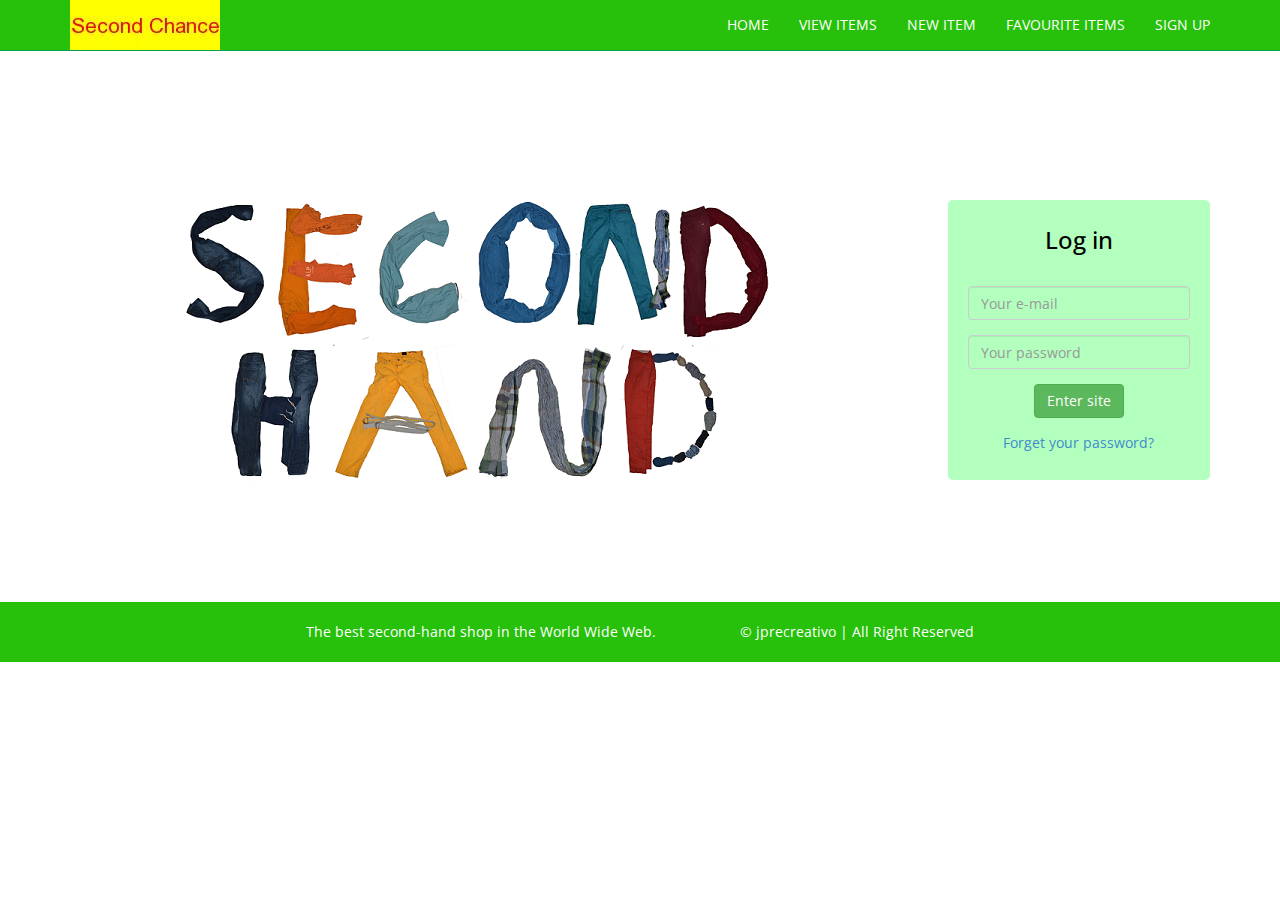
<file: web/index.html>
<!DOCTYPE html>

<html lang="en">

    <head>
        <meta charset="utf-8">
        <meta name="viewport" content="width=device-width, initial-scale=1, maximum-scale=1">
        <meta name="description" content="Find and share second hand items. Give them another opportunity!">
        <meta name="author" content="jprecreativo">

        <title>Second chance, the best second-hand site!</title>
        <!--REQUIRED STYLE SHEETS-->
        <!-- BOOTSTRAP CORE STYLE CSS -->
        <link href="CSS/bootstrap.css" rel="stylesheet" />
        <!-- FONTAWESOME STYLE CSS -->
        <link href="CSS/font-awesome.min.css" rel="stylesheet" />
        <!-- CUSTOM STYLE CSS -->
        <link href="CSS/style.css" rel="stylesheet" />
        <!-- GOOGLE FONT -->
        <link href='http://fonts.googleapis.com/css?family=Open+Sans' rel='stylesheet' type='text/css' />
        <!-- HTML5 shim and Respond.js IE8 support of HTML5 elements and media queries -->
        <!--[if lt IE 9]>
          <script src="https://oss.maxcdn.com/libs/html5shiv/3.7.0/html5shiv.js"></script>
          <script src="https://oss.maxcdn.com/libs/respond.js/1.3.0/respond.min.js"></script>
        <![endif]-->
        <link rel="shortcut icon" href="images/favicon.ico" />
    </head>
    <body>
        <!-- Navigation -->
        <header>
            <nav class="navbar navbar-inverse navbar-fixed-top" role="navigation">
                <div class="container">
                    <div class="navbar-header">
                        <button type="button" class="navbar-toggle" data-toggle="collapse" data-target=".navbar-ex1-collapse">
                            <span class="sr-only">Toggle navigation</span>
                            <span class="icon-bar"></span>
                            <span class="icon-bar"></span>
                            <span class="icon-bar"></span>
                        </button>
                        <img src="images/second-chance.jpg" alt="SecondChance Logo">
                    </div>
                    <!-- Collect the nav links for toggling -->
                    <div class="collapse navbar-collapse navbar-ex1-collapse">
                        <ul class="nav navbar-nav navbar-right">
                            <li><a href="/SecondChance">HOME</a>
                            </li>
                            <li><a href="/SecondChance/ViewItems">VIEW ITEMS</a>
                            </li>

                            <li><a href="/SecondChance/NewItem.html">NEW ITEM</a>
                            </li>
                            
                            <li><a href="#contact-sec">FAVOURITE ITEMS</a>
                            </li>

                            <li><a href="#contact-sec">SIGN UP</a>
                            </li>

                        </ul>
                    </div>
                    <!-- /.navbar-collapse -->
                </div>
                <!-- /.container -->
            </nav>
        </header>
        <!--End Navigation -->

        <!--Header section  -->
        <div id="home">
            <div class="container" >
                <div class="row ">
                    <div class="col-md-9 col-sm-9">
                        <!-- <h1 class="head-main">The Real Time</h1>
                        <span class="head-sub-main">Lorem ipsum dolor</span> -->
                        <div class="head-last">

                            <img id="SecondHandImg" src="images/Secondhand.png" alt="Second Hand">
                        
                        </div>

                    </div>
                    <div class="col-md-3 col-sm-3">
                        <div class="div-trans text-center">
                            <h3>Log in</h3>
                            <form>

                                <div class="col-md-12 col-sm-12">
                                    <!-- <div class="form-group">
                                        <input type="text" class="form-control" required="required" placeholder="Name">
                                    </div> -->
                                </div>
                                <div class="col-md-12 col-sm-12">
                                    <div class="form-group">
                                        <input type="text" class="form-control" required="required" placeholder="Your e-mail">
                                    </div>
                                </div>


                                <div class="col-md-12 col-sm-12">
                                    <div class="form-group">
                                        <input type="password" name="pass" id="Textarea1" required="required" class="form-control" placeholder="Your password">
                                    </div>
                                    <div class="form-group">
                                        <button type="submit" class="btn btn-success">Enter site</button>
                                    </div>
                                    <div class="form-group">
                                        <a href="#">Forget your password?</a>
                                    </div>
                                    
                                </div>

                            </form>
                        </div>

                    </div>

                </div>
            </div>
        </div>
        <!--End Header section  -->
        <!--Services Section-->
        <!-- <section  id="services">
            <div class="container">

                <div class="row text-center">
                    <div class="col-md-8 col-md-offset-2">
                        <h2>Our Services</h2>

                    </div>

                </div>

                <div class="row text-center space-pad">
                    <div class="col-md-3 col-sm-3">

                        <div >

                            <i class="fa fa-camera fa-4x main-color"></i>


                            <h3>Responsive </h3>
                            <p>
                                Lorem ipsum dolor sit amet, consectetur adipiscing elit.
                                Curabitur nec nisl odio. Mauris vehicula at nunc id posuere.
                            </p>

                        </div>

                    </div>
                    <div class="col-md-3 col-sm-3">

                        <div >

                            <i class="fa fa-briefcase fa-4x main-color"></i>


                            <h3>100% Free </h3>
                            <p>
                                Lorem ipsum dolor sit amet, consectetur adipiscing elit.
                                Curabitur nec nisl odio. Mauris vehicula at nunc id posuere.
                            </p>

                        </div>

                    </div>
                    <div class="col-md-3 col-sm-3">

                        <div >

                            <i class="fa fa-desktop fa-4x main-color"></i>


                            <h3>Clean Code </h3>
                            <p>
                                Lorem ipsum dolor sit amet, consectetur adipiscing elit.
                                Curabitur nec nisl odio. Mauris vehicula at nunc id posuere.
                            </p>

                        </div>

                    </div>
                    <div class="col-md-3 col-sm-3">

                        <div>

                            <i class="fa fa-folder fa-4x main-color"></i>


                            <h3>Read to Use </h3>
                            <p>
                                Lorem ipsum dolor sit amet, consectetur adipiscing elit.
                                Curabitur nec nisl odio. Mauris vehicula at nunc id posuere.
                            </p>

                        </div>

                    </div>
                </div>
                <div class="row ">
                    <div class="col-md-6 col-sm-6">
                        <h3>Lorem ipsum dolor sit amet</h3>
                        <p>
                            Lorem ipsum dolor sit amet, consectetur adipiscing elit.
                            Curabitur nec nisl odio. Mauris vehicula at nunc id posuere.
                            Lorem ipsum dolor sit amet, consectetur adipiscing elit.
                            Curabitur nec nisl odio. Mauris vehicula at nunc id posuere.
                            Lorem ipsum dolor sit amet, consectetur adipiscing elit.

                        </p>
                    </div>
                    <div class="col-md-6 col-sm-6">
                        <div class="panel panel-default">

                            <div class="panel-body">
                                <ul class="nav nav-pills" style="background-color: #ECECEC;">
                                    <li class="active"><a href="#home-pills" data-toggle="tab">Home</a>
                                    </li>
                                    <li class=""><a href="#profile-pills" data-toggle="tab">Profile</a>
                                    </li>
                                    <li class=""><a href="#messages-pills" data-toggle="tab">Messages</a>
                                    </li>
                                    <li class=""><a href="#settings-pills" data-toggle="tab">Settings</a>
                                    </li>
                                </ul>

                                <div class="tab-content">
                                    <div class="tab-pane fade  active in" id="home-pills">
                                        <h4>Home Tab</h4>
                                        <p>Lorem ipsum dolor sit amet, consectetur adipisicing elit,  officia deserunt mollit anim id est laborum.</p>
                                    </div>
                                    <div class="tab-pane fade" id="profile-pills">
                                        <h4>Profile Tab</h4>
                                        <p>Lorem ipsum dolor sit amet, consectetur adipisicing elit,  officia deserunt mollit anim id est laborum.</p>

                                    </div>
                                    <div class="tab-pane fade" id="messages-pills">
                                        <h4>Messages Tab</h4>
                                        <p>Lorem ipsum dolor sit amet, consectetur adipisicing elit,  officia deserunt mollit anim id est laborum.</p>
                                    </div>
                                    <div class="tab-pane fade" id="settings-pills">
                                        <h4>Settings Tab</h4>
                                        <p>Lorem ipsum dolor sit amet, consectetur adipisicing elit,  officia deserunt mollit anim id est laborum.</p>
                                    </div>
                                </div>
                            </div>
                        </div>

                    </div>

                </div>
            </div>


        </section> -->
        <!--End Services Section-->
        <!--parallax one-->
        <!-- <section  id="Parallax-one">
            <div class="container">

                <div class="row text-center">
                    <div class="col-md-8 col-md-offset-2 ">
                        <h2><i class="fa fa-desktop fa-3x"></i>&nbsp;Just Space </h2>
                        <h4>
                            <strong>Lorem ipsum dolor sit amet, consectetur adipiscing elit.
                                Curabitur nec nisl odio. Mauris vehicula at nunc id posuere.
                            </strong>
                        </h4>
                    </div>

                </div>


            </div>
        </section> -->
        <!--./parallax one-->
        <!-- Pricing Section -->
        <!-- <section  id="price-sec">
            <div class="container">
                <div class="row text-center">
                    <div class="col-md-8 col-md-offset-2">

                        <h2>Pricing Options</h2>
                        <h4>
                            <strong>Lorem ipsum dolor sit amet, consectetur adipiscing elit.
                                Curabitur nec nisl odio. Mauris vehicula at nunc id posuere.
                            </strong>
                        </h4>
                    </div>

                </div>
                <div class="row text-center">

                    <div class="col-md-12 ">



                        <div class="col-md-3 col-sm-6">
                            <ul class="plan ">
                                <li class="plan-head">BASIC PLAN</li>
                                <li class="main-price">$99 only</li>
                                <li><strong>120 </strong>Users</li>
                                <li><strong>10 </strong>Emails</li>
                                <li><strong>12GB </strong>Spacce</li>
                                <li class="bottom">
                                    <a href="#contact-sec" class="btn btn-warning">SIGNUP HERE</a>
                                </li>
                            </ul>
                        </div>

                        <div class="col-md-3 col-sm-6">
                            <ul class="plan plan-active">
                                <li class="plan-head head-active ">SIMPLE PLAN</li>
                                <li class="main-price">$199 only</li>
                                <li><strong>120 </strong>Users</li>
                                <li><strong>10 </strong>Emails</li>
                                <li><strong>12GB </strong>Spacce</li>
                                <li class="bottom">
                                    <a href="#contact-sec" class="btn btn-primary">SIGNUP HERE</a>
                                </li>
                            </ul>
                        </div>
                        <div class="col-md-3 col-sm-6">
                            <ul class="plan">
                                <li class="plan-head">VALUE PLAN</li>
                                <li class="main-price">$299 only</li>
                                <li><strong>120 </strong>Users</li>
                                <li><strong>10 </strong>Emails</li>
                                <li><strong>12GB </strong>Spacce</li>
                                <li class="bottom">
                                    <a href="#contact-sec" class="btn btn-danger">SIGNUP HERE</a>
                                </li>
                            </ul>
                        </div>

                        <div class="col-md-3 col-sm-6">
                            <ul class="plan">
                                <li class="plan-head">ADVANCE PLAN</li>
                                <li class="main-price">$399 only</li>
                                <li><strong>120 </strong>Users</li>
                                <li><strong>10 </strong>Emails</li>
                                <li><strong>12GB </strong>Spacce</li>
                                <li class="bottom">
                                    <a href="#contact-sec" class="btn btn-success">SIGNUP HERE</a>
                                </li>
                            </ul>
                        </div>

                    </div>
                </div>


            </div>
        </section> -->
        <!--End Pricing Section -->
        <!--parallax two-->
        <!-- <section  id="Parallax-two">
            <div class="container">

                <div class="row text-center">
                    <div class="col-md-8 col-md-offset-2 ">
                        <h2><i class="fa fa-briefcase fa-3x"></i>&nbsp;Just Space </h2>
                        <h4>
                            <strong>Lorem ipsum dolor sit amet, consectetur adipiscing elit.
                                Curabitur nec nisl odio. Mauris vehicula at nunc id posuere.
                            </strong>
                        </h4>
                    </div>

                </div>


            </div>
        </section> -->
        <!--./parallax two-->


        <!-- Contact Section -->
        <!-- <section  id="contact-sec">
            <div class="container">
                <div class="row">
                    <div class="col-md-12">

                        <div id="social-icon">
                            <strong> Address:</strong> 124/56 , Your Street Lane, USA.
                            <a href="#"><i class="fa fa-facebook fa-2x"></i></a>
                            <a href="#"><i class="fa fa-twitter fa-2x"></i></a>
                            <a href="#"><i class="fa fa-linkedin fa-2x"></i></a>
                            <a href="#"><i class="fa fa-google-plus fa-2x"></i></a>
                            <a href="#"><i class="fa fa-pinterest fa-2x"></i></a>
                        </div>
                    </div>


                </div>
            </div>
        </section> -->

        <!--End Contact Section -->
        <!--footer Section -->
        <div class="for-full-back " id="footer">
            The best second-hand shop in the World Wide Web. &nbsp &nbsp &nbsp &nbsp &nbsp &nbsp &nbsp &nbsp &nbsp &nbsp &copy; jprecreativo | All Right Reserved
        </div>
    </body>
</html>
</file>
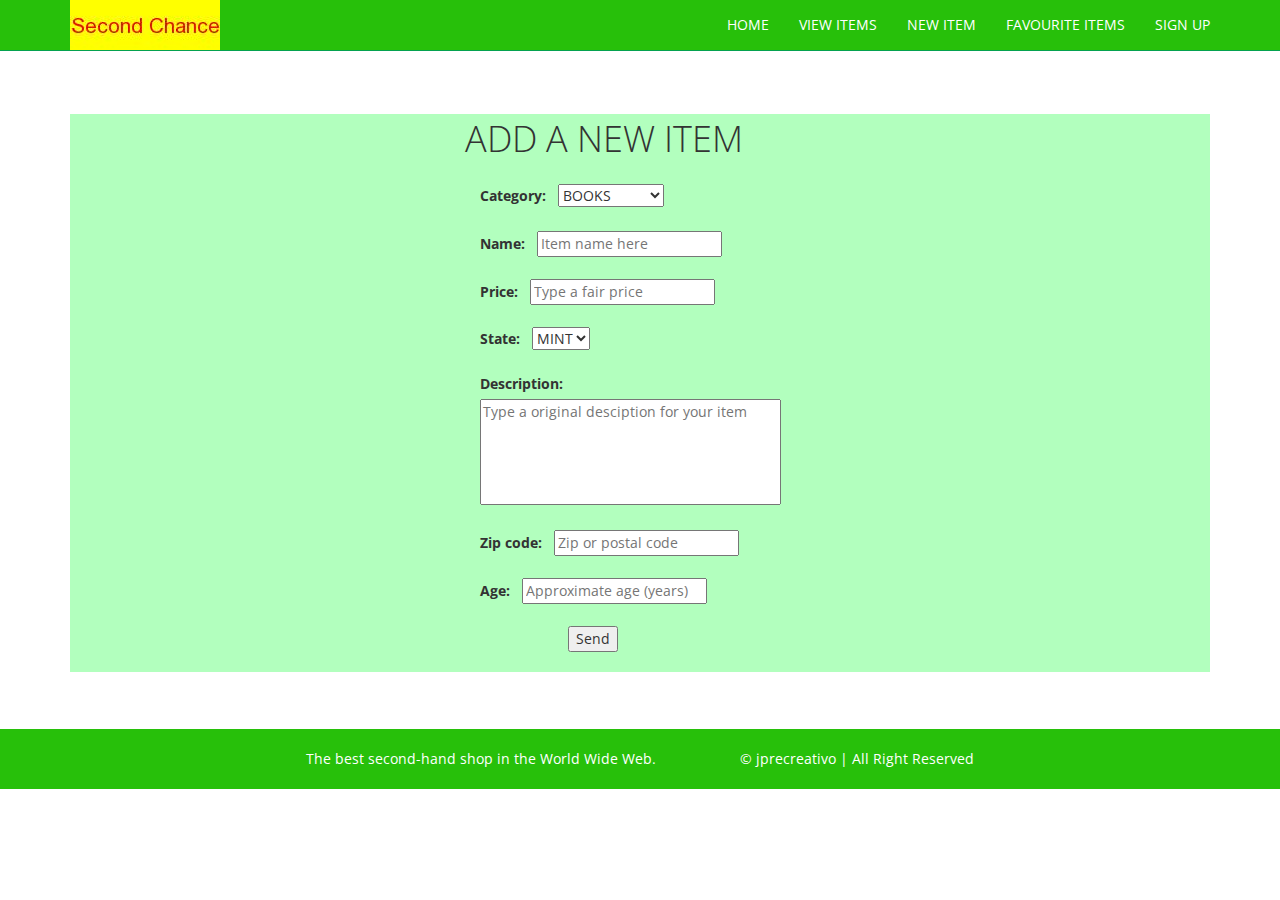
<file: web/NewItem.html>
<!DOCTYPE html>

<html lang="en">

    <head>
        <meta charset="utf-8">
        <meta name="viewport" content="width=device-width, initial-scale=1, maximum-scale=1">
        <meta name="description" content="Find and share second hand items. Give them another opportunity!">
        <meta name="author" content="jprecreativo">

        <title>Second chance, the best second-hand site!</title>
        <!--REQUIRED STYLE SHEETS-->
        <!-- BOOTSTRAP CORE STYLE CSS -->
        <link href="CSS/bootstrap.css" rel="stylesheet" />
        <!-- FONTAWESOME STYLE CSS -->
        <link href="CSS/font-awesome.min.css" rel="stylesheet" />
        <!-- CUSTOM STYLE CSS -->
        <link href="CSS/style.css" rel="stylesheet" />
        <!-- GOOGLE FONT -->
        <link href='http://fonts.googleapis.com/css?family=Open+Sans' rel='stylesheet' type='text/css' />
        <!-- HTML5 shim and Respond.js IE8 support of HTML5 elements and media queries -->
        <!--[if lt IE 9]>
          <script src="https://oss.maxcdn.com/libs/html5shiv/3.7.0/html5shiv.js"></script>
          <script src="https://oss.maxcdn.com/libs/respond.js/1.3.0/respond.min.js"></script>
        <![endif]-->
        <link rel="shortcut icon" href="images/favicon.ico" />
    </head>
    <body>
        <!-- Navigation -->
        <header>
            <nav class="navbar navbar-inverse navbar-fixed-top" role="navigation">
                <div class="container">
                    <div class="navbar-header">
                        <button type="button" class="navbar-toggle" data-toggle="collapse" data-target=".navbar-ex1-collapse">
                            <span class="sr-only">Toggle navigation</span>
                            <span class="icon-bar"></span>
                            <span class="icon-bar"></span>
                            <span class="icon-bar"></span>
                        </button>
                        <img src="images/second-chance.jpg" alt="SecondChance Logo">
                    </div>
                    <!-- Collect the nav links for toggling -->
                    <div class="collapse navbar-collapse navbar-ex1-collapse">
                        <ul class="nav navbar-nav navbar-right">
                            <li><a href="/SecondChance">HOME</a>
                            </li>
                            <li><a href="/SecondChance/ViewItems">VIEW ITEMS</a>
                            </li>

                            <li><a href="/SecondChance/NewItem.html">NEW ITEM</a>
                            </li>

                            <li><a href="#contact-sec">FAVOURITE ITEMS</a>
                            </li>

                            <li><a href="#contact-sec">SIGN UP</a>
                            </li>

                        </ul>
                    </div>
                    <!-- /.navbar-collapse -->
                </div>
                <!-- /.container -->
            </nav>
        </header>
        <!--End Navigation -->

        <!--Header section  -->
        <div id="home">
            <div class="container" >
                <div class="row ">
                    <div class="col-md-12 col-sm-12">
                        <div class="forms">
                            <p id="formNewItemP">ADD A NEW ITEM</p>
                            <form name="Datos" method="POST" action="NewItem">
                                <label for="categorySelect">Category:</label> &nbsp;
                                <select id="categorySelect" name="categorySelect" size="1" required>
                                    <option>BOOKS</option>
                                    <option>COMPUTING</option>
                                    <option>FURNITURE</option>
                                    <option>GAMES</option>
                                    <option>TOYS</option>
                                    <option>VEHICLES</option>
                                    <option>OTHERS</option>
                                </select>
                                <br> <br>
                                <label for="name">Name: </label> &nbsp;
                                <input type="text" id="name" name="name" placeholder="Item name here" required/> <br> <br>
                                <label for="price">Price: </label> &nbsp;
                                <input type="text" pattern="[0-9]{*}" id="price" name="price" placeholder="Type a fair price" required/> <br> <br>
                                <label for="stateSelect">State: </label> &nbsp;
                                <select id="stateSelect" name="stateSelect" size="1">
                                    <option>MINT</option>
                                    <option>USED</option>
                                    <option>OLD</option>
                                </select> <br> <br>
                                <label for="description">Description: </label> <br>
                                <textarea style="resize: none" rows="5" cols="35" name="description" id="description" placeholder="Type a original desciption for your item"></textarea> <br> <br>
                                <label for="ZC">Zip code: </label> &nbsp;
                                <input type="text" pattern="[0-9]{*}" id="ZC" name="ZC" placeholder="Zip or postal code"/> <br> <br> 
                                <label for="age">Age: </label> &nbsp;
                                <input type="text" pattern="[0-9]{*}" id="age" name="age" placeholder="Approximate age (years)"/> <br> <br>
                                <input type="submit" id="submitNewItem" name="submitNewItem" value="Send" /> <br> <br>
                            </form>
                        </div>
                    </div>
                </div>
            </div>
        </div>
        <div class="for-full-back " id="footer">
            The best second-hand shop in the World Wide Web. &nbsp &nbsp &nbsp &nbsp &nbsp &nbsp &nbsp &nbsp &nbsp &nbsp &copy; jprecreativo | All Right Reserved
        </div>
    </body>
</html>
</file>
<file: web/CSS/style.css>
﻿/*=============================================================
    Authour URI: www.binarytheme.com
    License: Commons Attribution 3.0

    http://creativecommons.org/licenses/by/3.0/

    100% To use For Personal And Commercial Use.
    IN EXCHANGE JUST GIVE US CREDITS AND TELL YOUR FRIENDS ABOUT US
   
    ========================================================  */



/*=======================================
    GENERAL STYLES
==================================================*/
body {
          font-family: 'Open Sans', sans-serif;
    font-size:14px;
}

.forms
{
    margin-top: 10%;
    margin-bottom: 5%;
    padding-left: 36%;
    background-color: rgba(0, 255, 41, 0.30);
}

#submitNewItem
{
    margin-left: 12%;
}

#formNewItemP
{
    font-family: 'Open Sans', sans-serif;
    font-size: 36px;
    padding-top: 10px;
    margin-left: -15px;
}

#filterButton
{
    margin-bottom: 0px;
}

.text-center {
    text-align:center;
}

.help-tip{
	position: absolute;
	top: 18px;
	right: 18px;
	text-align: center;
	background-color: #BCDBEA;
	border-radius: 50%;
	width: 24px;
	height: 24px;
	font-size: 14px;
	line-height: 26px;
	cursor: default;
        margin-top: 232px;
}

.help-tip:before{
	content:'?';
	font-weight: bold;
	color:#fff;
}

.help-tip:hover p{
	display:block;
	transform-origin: 100% 0%;

	-webkit-animation: fadeIn 0.3s ease-in-out;
	animation: fadeIn 0.3s ease-in-out;

}

.help-tip p{	/* The tooltip */
	display: none;
	text-align: left;
	background-color: #1E2021;
	padding: 10px;
	width: 300px;
	position: absolute;
	border-radius: 3px;
	box-shadow: 1px 1px 1px rgba(0, 0, 0, 0.2);
	right: -4px;
	color: #FFF;
	font-size: 13px;
	line-height: 1.4;
        margin-top: 5px;
}

.help-tip p:before{ /* The pointer of the tooltip */
	position: absolute;
	content: '';
	width:0;
	height: 0;
	border:6px solid transparent;
	border-bottom-color:#1E2021;
	right:10px;
	top:-12px;
}

.help-tip p:after{ /* Prevents the tooltip from being hidden */
	width:100%;
	height:40px;
	content:'';
	position: absolute;
	top:-40px;
	left:0;
}

/* CSS animation */

@-webkit-keyframes fadeIn {
	0% { 
		opacity:0; 
		transform: scale(0.6);
	}

	100% {
		opacity:100%;
		transform: scale(1);
	}
}

@keyframes fadeIn {
	0% { opacity:0; }
	100% { opacity:100%; }
}

h1, h2, h3, h4, h5, h6 {
   font-family: 'Open Sans', sans-serif;
}

h1 {
    margin-top:200px;
    text-transform:uppercase;
   
}
h2 {
    color:#27C00A;
}
    h2:after {
      display: block;
content: "";
height: 2px;
width: 150px;
background: #27C00A;
margin: 10px auto 40px;

    }
    

h3 {
    line-height:30px;
    padding-bottom:20px;
}
h4 {
    line-height:40px;
}

p {
    font-weight:300;
    line-height:30px;
    padding-bottom:20px;
}

.space-pad {
    padding-bottom:50px;
    padding-top:50px;
}


section {
    padding-top:50px;
    padding-bottom:40px;
}

/*=======================================
    COLOR CODES
==================================================*/
.main-color {
    color: #27C00A;
}

/*=======================================
    NAVIGATION STYLES
==================================================*/
.navbar a {
    color:#ffffff !important;
}
.navbar-header a {
    color:#ffffff !important;
    padding-right:100px;
}

nav {
	position: absolute;
	width: 100%;
    background: #fff;
    z-index:99;
}
.fixed {
	position: fixed; 
	top: 0; 
	min-height: 50px; 
	z-index: 99;
}

.navbar-inverse {
background-color: #27C00A;
border-color: #05A250;
}


/*=======================================
    HEADER STYLES
==================================================*/

.head-main {
   font-size: 70px !important;
font-weight: 900!important;
 color:#fff;
}
.head-sub-main {
    font-size:40px !important;
    font-weight:600!important;
    padding:5px 20px 30px 20px;
    color: #27C00A;
}
.head-last {
  
    padding:0px 20px 54px 20px;
    color:#000;
}
#home {
background-repeat: no-repeat;
background-position: center 0;
background-size: cover;
background-attachment: fixed;
}

#SecondHandImg
{
    margin-top: 145px;
}

.div-trans {
    padding:5px;
    background-color: rgba(0, 255, 41, 0.30);
min-height: 280px;
margin-top: 200px;
color: #fff;
-webkit-border-radius: 5px;
-moz-border-radius: 5px;
border-radius: 5px;
margin-bottom:15px;
}
    .div-trans .form-control {
        background-color: rgba(255, 255, 255, 0);
    }

/*=======================================
    Services  STYLES
==================================================*/

.nav-pills > li.active > a, .nav-pills > li.active > a:hover, .nav-pills > li.active > a:focus {
color: #fff;
background-color: #27C00A;
}

#Parallax-one {
    background-image: url("../img/1.jpg");
padding: 30px;
background-repeat: no-repeat;
background-position: center 0;
background-size: cover;
background-attachment: fixed;
min-height:250px;
color:#fff;
}
 #Parallax-one i {
        color:#fff;
    }
/*=======================================
    PRICING STYLES
==================================================*/


.plan {
    background: #eef1f3;
    padding: 0 0 15px 0;
    margin: 30px 0px;
    list-style: none;
    text-align: center;
  
}

.plan-active {
          -webkit-transform: scale(1.1);
       -moz-transform: scale(1.1);
        -ms-transform: scale(1.1);
         -o-transform: scale(1.1);
            transform: scale(1.1);
}
.head-active {
    background-color: #658AEB!important;
}
.plan li {
    padding: 15px 0px;
    color: #434749;
    border-top: 1px dashed #000;
}

.plan li.plan-head {
   padding: 15px 0px;
background-color: #6F6F6F;
color: #FFFFFF;
line-height: 20px;
font-size: 20px;
font-weight: 600;
border: none;
   }

.plan li.main-price {
   padding: 25px 0px;
border: none;
font-size: 30px;
}
#Parallax-two {
    background-image: url("../img/2.jpg");
padding:30px;
background-repeat: no-repeat;
background-position: center 0;
background-size: cover;
background-attachment: fixed;
min-height:300px;
color:#fff;
}
    #Parallax-two i {
        color:#fff;
    }

/*=======================================
    CONTACT STYLES
==================================================*/

#social-icon a {
    color:#616161!important;
    margin-right:10px;
     font-size:20px;
     float:right;
}

/*=======================================
    FOOTER STYLES
==================================================*/


#footer {
    background-color:#27C00A;
    color:#fff;
    padding:20px 50px 20px 50px;
    text-align: center;
  
}
</file>
